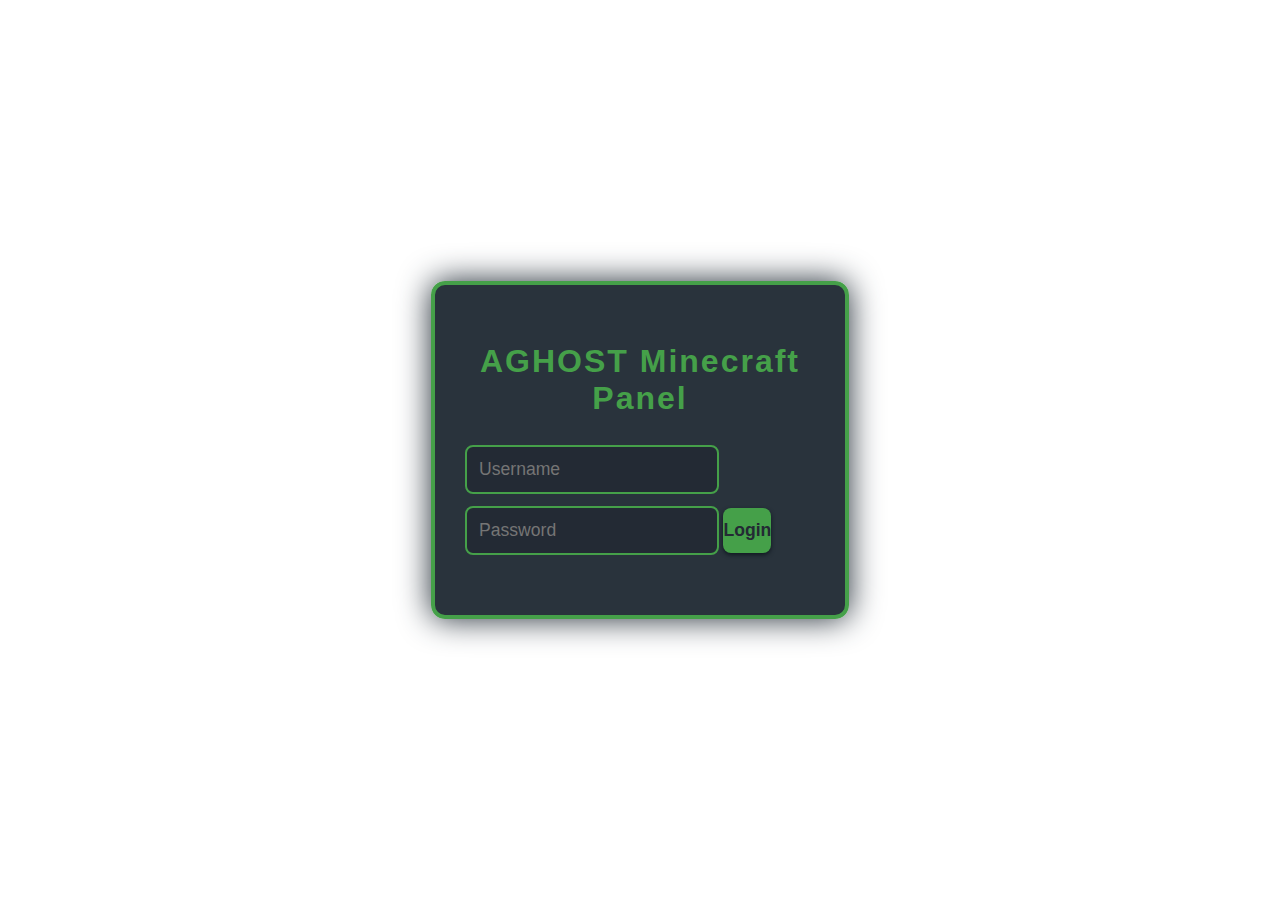
<file: index.html>
<!DOCTYPE html>
<html lang="en">
<head>
  <meta charset="UTF-8">
  <title>Minecraft AGHOST Panel - Login</title>
  <meta name="viewport" content="width=device-width, initial-scale=1">
  <link rel="stylesheet" href="style.css">
</head>
<body>
  <div class="centered">
    <div class="panel-box">
      <h1>AGHOST Minecraft Panel</h1>
      <form id="loginForm">
        <input type="text" id="username" placeholder="Username" required>
        <input type="password" id="password" placeholder="Password" required>
        <button type="submit">Login</button>
        <p id="error-msg"></p>
      </form>
    </div>
  </div>
  <script src="login.js"></script>
</body>
</html>
</file>
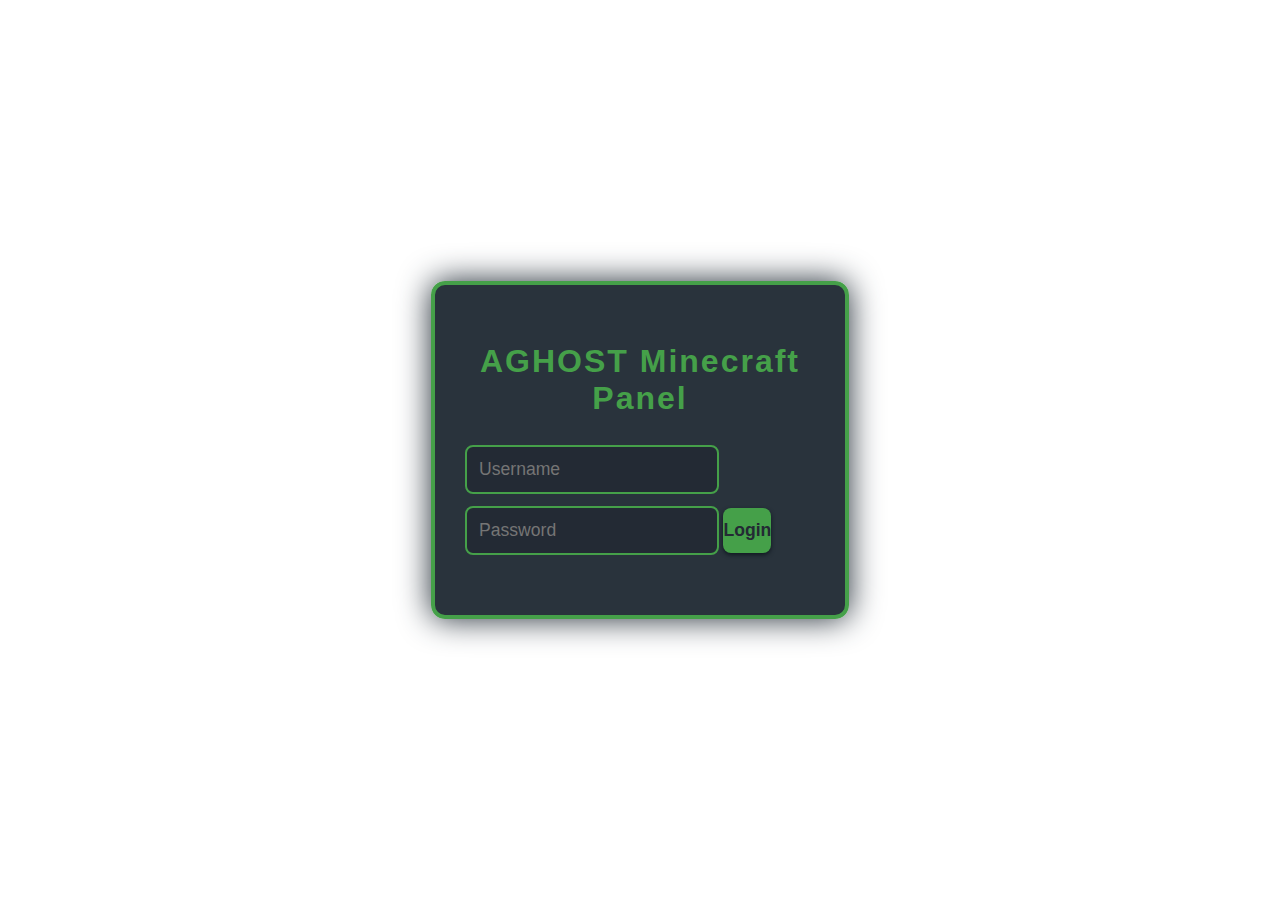
<file: admin-panel.html>
<!DOCTYPE html>
<html lang="en">
<head>
  <meta charset="UTF-8">
  <title>AGHOST Admin Panel</title>
  <meta name="viewport" content="width=device-width, initial-scale=1">
  <link rel="stylesheet" href="style.css">
</head>
<body>
  <div class="main-layout">
    <nav class="sidebar">
      <h2>AGHOST</h2>
      <ul>
        <li><a href="dashboard.html">Dashboard</a></li>
        <li><a href="server-control.html">Server Control</a></li>
        <li><a href="admin-panel.html">Admin Panel</a></li>
        <li><button onclick="logout()">Logout</button></li>
      </ul>
    </nav>
    <main class="content">
      <h1>Admin Panel</h1>
      <p>Only visible to <b>owner</b> and <b>admin</b> users.</p>
      <h2>Panel Controls</h2>
      <button onclick="alert('User management coming soon!')">Manage Users</button>
      <button onclick="alert('Server settings coming soon!')">Server Settings</button>
      <button onclick="alert('Logs coming soon!')">View Logs</button>
    </main>
  </div>
  <script>
    window.onload = function() {
      const role = localStorage.getItem('aghostRole');
      if (role !== "owner" && role !== "admin") {
        window.location.href = "dashboard.html";
      }
    };
    function logout() {
      localStorage.removeItem('aghostUser');
      localStorage.removeItem('aghostRole');
      window.location.href = "index.html";
    }
  </script>
</body>
</html>
</file>
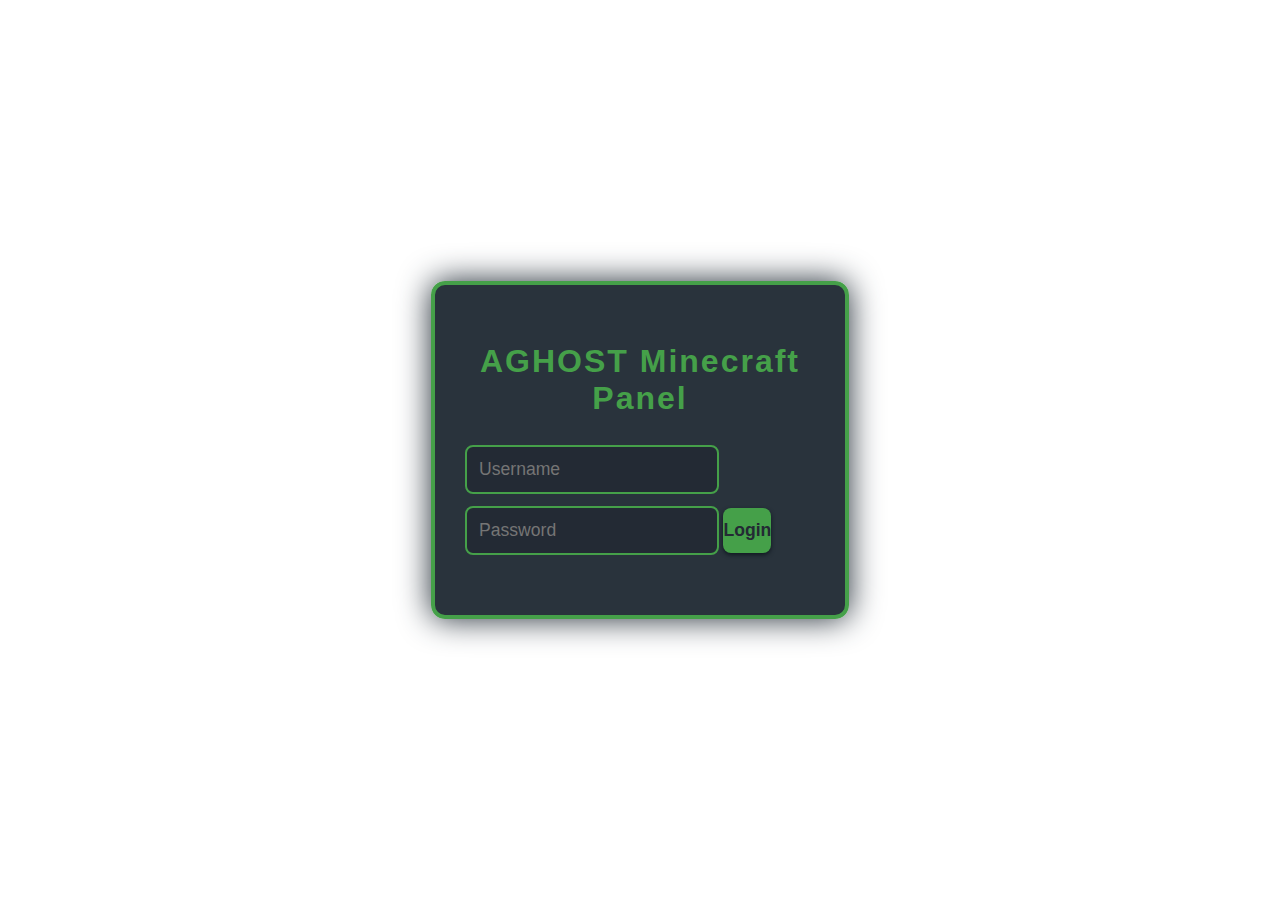
<file: dashboard.html>
<!DOCTYPE html>
<html lang="en">
<head>
  <meta charset="UTF-8">
  <title>Minecraft AGHOST Dashboard</title>
  <meta name="viewport" content="width=device-width, initial-scale=1">
  <link rel="stylesheet" href="style.css">
</head>
<body>
  <div class="header">AGHOST Minecraft Panel</div>
  <div class="main-layout">
    <nav class="sidebar">
      <h2>AGHOST</h2>
      <ul>
        <li><a href="dashboard.html">Dashboard</a></li>
        <li><a href="server-control.html">Server Control</a></li>
        <li id="adminPanelLink" style="display:none;"><a href="admin-panel.html">Admin Panel</a></li>
        <li><a href="chat-console.html">Server Chat</a></li>
        <li><a href="profile.html">Profile</a></li>
        <li><button onclick="logout()">Logout</button></li>
      </ul>
    </nav>
    <main class="content">
      <h1>
        <img src="https://static.wikia.nocookie.net/minecraft_gamepedia/images/8/80/Grass_Block.png" class="icon-mc" alt="Minecraft"> Welcome, <span id="userDisplay"></span>!
      </h1>
      <div class="panel-info">
        <p>Theme: <strong>Minecraft</strong></p>
        <p>Status: <span class="status-online">Online</span></p>
        <p>Role: <span id="roleDisplay"></span></p>
        <p>Coins: <span id="coinsDisplay"></span></p>
        <p>Rank: <span id="rankDisplay"></span></p>
      </div>
      <button onclick="gitCloneReward()" style="margin-top:30px;">Git Clone (Get Coins)</button>
      <p id="cloneMsg"></p>
    </main>
  </div>
  <script src="dashboard.js"></script>
</body>
</html>
</file>
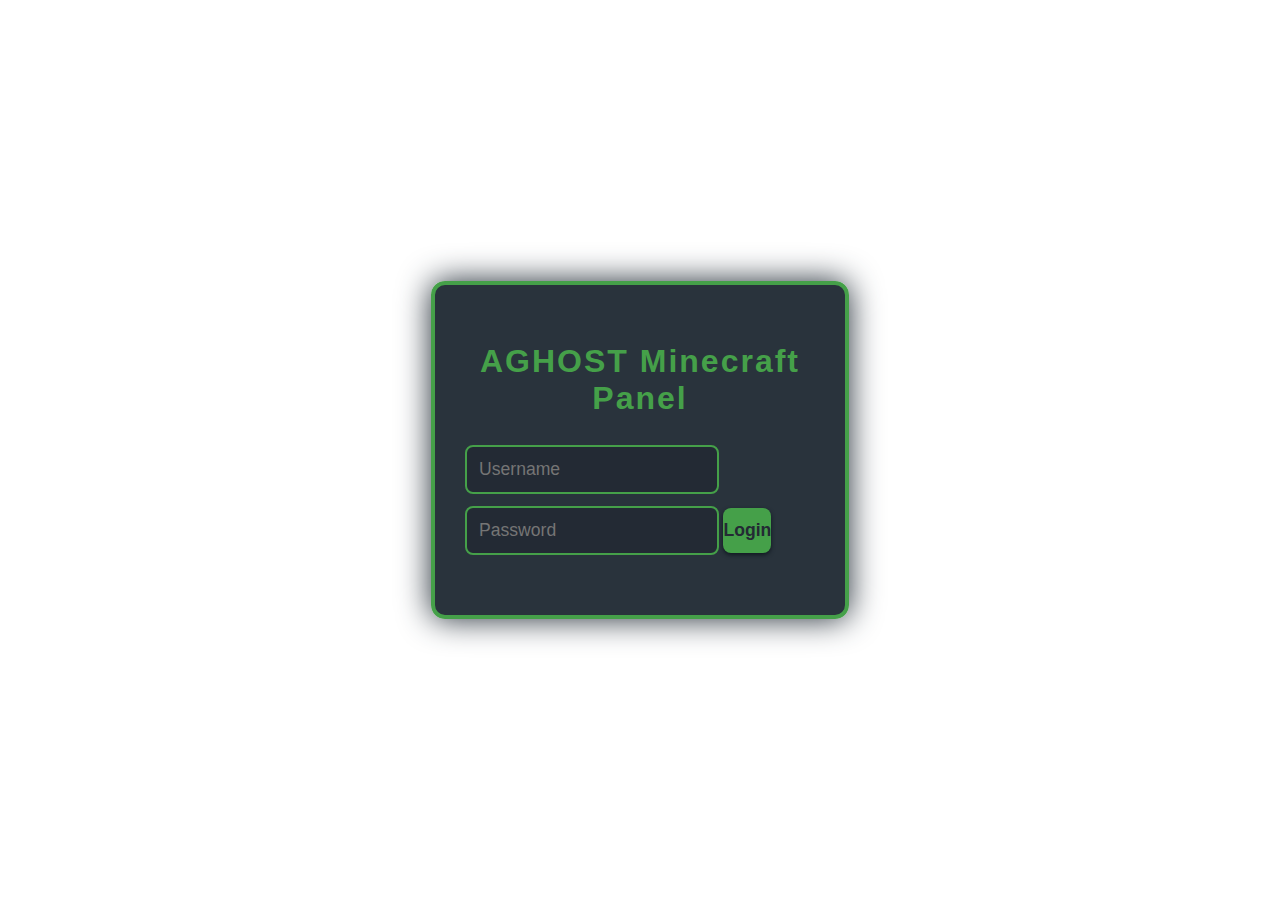
<file: profile.html>
<!DOCTYPE html>
<html lang="en">
<head>
  <meta charset="UTF-8">
  <title>Profile - AGHOST Panel</title>
  <meta name="viewport" content="width=device-width, initial-scale=1">
  <link rel="stylesheet" href="style.css">
</head>
<body>
  <div class="header">AGHOST Minecraft Panel</div>
  <div class="main-layout">
    <nav class="sidebar">
      <h2>AGHOST</h2>
      <ul>
        <li><a href="dashboard.html">Dashboard</a></li>
        <li><a href="server-control.html">Server Control</a></li>
        <li id="adminPanelLink" style="display:none;"><a href="admin-panel.html">Admin Panel</a></li>
        <li><a href="chat-console.html">Server Chat</a></li>
        <li><a href="profile.html">Profile</a></li>
        <li><button onclick="logout()">Logout</button></li>
      </ul>
    </nav>
    <main class="content">
      <h1>User Profile</h1>
      <p><strong>Username:</strong> <span id="profileUser"></span></p>
      <p><strong>Role:</strong> <span id="profileRole"></span></p>
      <p><strong>Coins:</strong> <span id="profileCoins"></span></p>
      <p><strong>Rank:</strong> <span id="profileRank"></span></p>
    </main>
  </div>
  <script>
    window.onload = function() {
      const user = localStorage.getItem("aghostUser");
      const role = localStorage.getItem("aghostRole");
      const coins = localStorage.getItem("aghostCoins");
      const rank = localStorage.getItem("aghostRank");
      if (!user || !role) {
        window.location.href = "index.html";
      } else {
        document.getElementById("profileUser").textContent = user;
        document.getElementById("profileRole").textContent = role;
        document.getElementById("profileCoins").textContent = coins;
        document.getElementById("profileRank").textContent = rank;
        if (role === "owner" || role === "admin") {
          document.getElementById('adminPanelLink').style.display = "block";
        }
      }
    }
    function logout() {
      localStorage.removeItem('aghostUser');
      localStorage.removeItem('aghostRole');
      localStorage.removeItem('aghostCoins');
      localStorage.removeItem('aghostRank');
      window.location.href = "index.html";
    }
  </script>
</body>
</html>
</file>
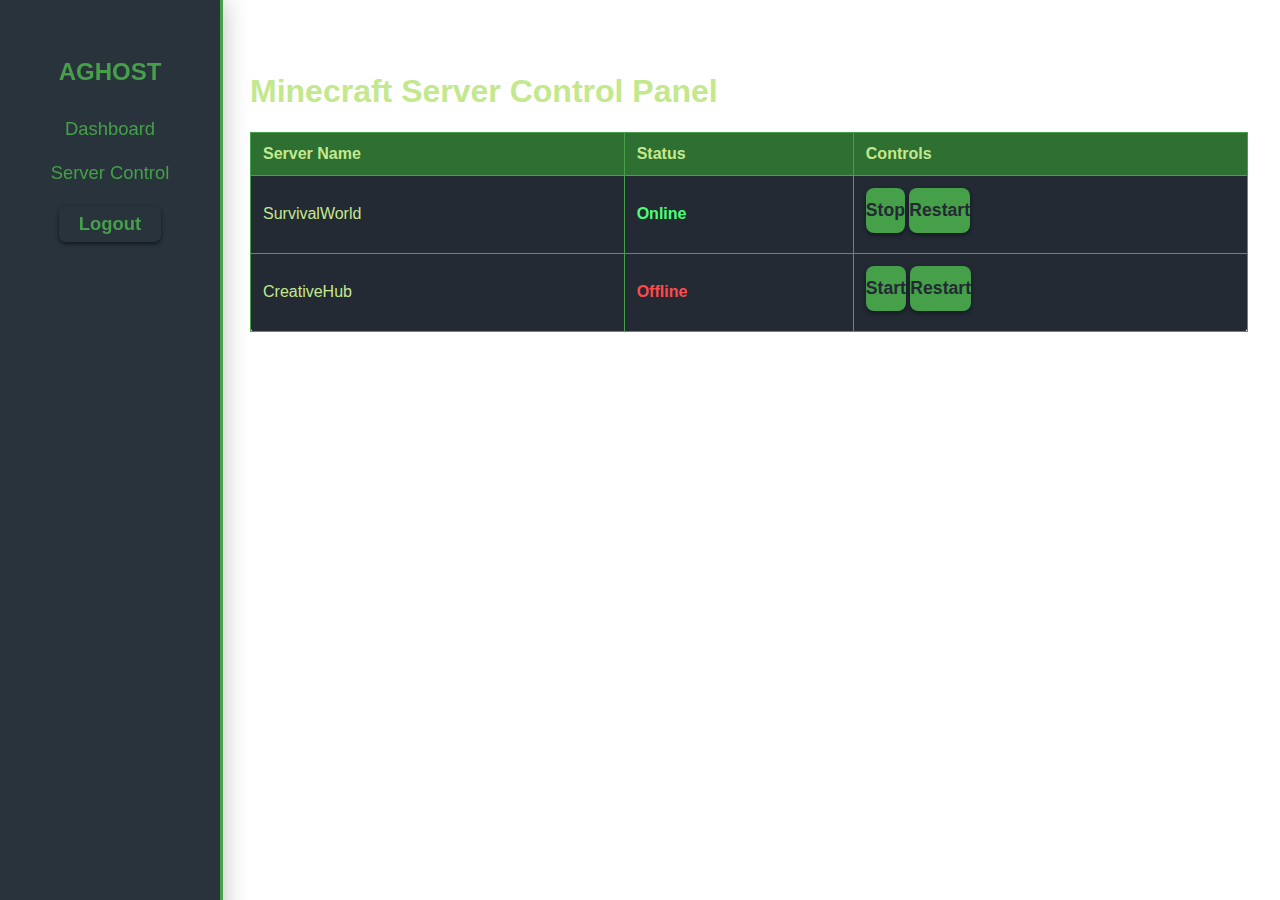
<file: server-control.html>
<!DOCTYPE html>
<html lang="en">
<head>
  <meta charset="UTF-8">
  <title>AGHOST Server Control</title>
  <meta name="viewport" content="width=device-width, initial-scale=1">
  <link rel="stylesheet" href="style.css">
</head>
<body>
  <div class="main-layout">
    <nav class="sidebar">
      <h2>AGHOST</h2>
      <ul>
        <li><a href="dashboard.html">Dashboard</a></li>
        <li><a href="server-control.html">Server Control</a></li>
        <li id="adminPanelLink" style="display:none;"><a href="admin-panel.html">Admin Panel</a></li>
        <li><button onclick="logout()">Logout</button></li>
      </ul>
    </nav>
    <main class="content">
      <h1>Minecraft Server Control Panel</h1>
      <table>
        <tr><th>Server Name</th><th>Status</th><th>Controls</th></tr>
        <tr>
          <td>SurvivalWorld</td>
          <td id="server1status"><span class="status-online">Online</span></td>
          <td>
            <button onclick="toggleServer('server1')">Stop</button>
            <button onclick="restartServer('server1')">Restart</button>
          </td>
        </tr>
        <tr>
          <td>CreativeHub</td>
          <td id="server2status"><span class="status-offline">Offline</span></td>
          <td>
            <button onclick="toggleServer('server2')">Start</button>
            <button onclick="restartServer('server2')">Restart</button>
          </td>
        </tr>
      </table>
    </main>
  </div>
  <script>
    window.onload = function() {
      const role = localStorage.getItem('aghostRole');
      if (role === "owner" || role === "admin") {
        document.getElementById('adminPanelLink').style.display = "block";
      }
    };
    function logout() {
      localStorage.removeItem('aghostUser');
      localStorage.removeItem('aghostRole');
      window.location.href = "index.html";
    }
    function toggleServer(server) {
      let statusEl = document.getElementById(server + "status");
      if (statusEl.innerText.includes("Online")) {
        statusEl.innerHTML = "<span class='status-offline'>Offline</span>";
        alert("Server stopped!");
      } else {
        statusEl.innerHTML = "<span class='status-online'>Online</span>";
        alert("Server started!");
      }
    }
    function restartServer(server) {
      let statusEl = document.getElementById(server + "status");
      statusEl.innerHTML = "<span class='status-online'>Online</span>";
      alert("Server restarted!");
    }
  </script>
</body>
</html>
</file>
<file: style.css>
body {
  background: url('https://wallpapercave.com/wp/wp2566004.png') repeat;
  color: #c3e88d; /* Minecraft grass green for text */
  font-family: 'Minecraft', 'Segoe UI', Arial, sans-serif;
  margin: 0;
}
@font-face {
  font-family: 'Minecraft';
  src: url('https://fonts.cdnfonts.com/s/16170/Minecraft.ttf') format('truetype');
}
.centered {
  display: flex; align-items: center; justify-content: center; height: 100vh;
}
.panel-box {
  background: rgba(34,44,54,0.97);
  border: 4px solid #45a049;
  border-radius: 14px;
  box-shadow: 0 0 32px #222c36;
  padding: 36px 30px 30px;
  width: 350px;
}
.panel-box h1 {
  color: #45a049;
  font-family: 'Minecraft',Arial,sans-serif;
  text-align: center;
  margin-bottom: 28px;
  letter-spacing: 2px;
}
input[type="text"], input[type="password"] {
  background: #232a34;
  color: #c3e88d; /* Green text */
  border: 2px solid #45a049;
  border-radius: 8px;
  padding: 12px;
  font-size: 1.1em;
  margin-bottom: 12px;
  font-family: 'Minecraft',Arial,sans-serif;
}
button {
  padding: 12px 0;
  background: #45a049;
  color: #232a34;
  border: none;
  border-radius: 8px;
  font-family: 'Minecraft',Arial,sans-serif;
  font-size: 1.1em;
  cursor: pointer;
  font-weight: bold;
  margin-bottom: 8px;
  box-shadow: 0 2px 4px #101820;
}
button:hover { background: #2e7031; color: #fff; }
#error-msg { color: #ff4a4a; text-align: center; font-size: 1.1em; }
.sidebar {
  width: 220px; background: rgba(34,44,54,0.97); min-height: 100vh; padding: 38px 0 0 0; box-shadow: 0 0 24px #0004; position: fixed; left: 0; top: 0; bottom: 0;
  border-right: 3px solid #45a049;
}
.sidebar h2 {
  color: #45a049;
  font-family: 'Minecraft',Arial,sans-serif;
  text-align: center;
  margin-bottom: 32px;
}
.sidebar ul { list-style: none; padding: 0; }
.sidebar ul li { margin: 22px 0; text-align: center; }
.sidebar ul li a, .sidebar ul li button {
  color: #45a049; background: none; border: none; font-size: 1.15em; text-decoration: none; cursor: pointer; padding: 7px 20px; border-radius: 7px; font-family: 'Minecraft',Arial,sans-serif; transition: background 0.2s;
}
.sidebar ul li a:hover, .sidebar ul li button:hover {
  background: #232a34; color: #c3e88d;
}
.content {
  padding: 52px 32px 32px 250px; flex: 1;
}
.status-online { color: #4aff74; font-weight: bold; }
.status-offline { color: #ff4a4a; font-weight: bold; }
table {
  width: 100%; border-collapse: collapse; background: #232a34; margin-top: 18px; border-radius: 6px;
}
th, td { padding: 12px; border: 1px solid #45a049; text-align: left; font-family: 'Minecraft',Arial,sans-serif; color: #c3e88d; }
th { background: #2e7031; color: #c3e88d;}
@media (max-width: 700px) {
  .main-layout { flex-direction: column; }
  .sidebar { position: static; width: 100%; min-height: auto; padding: 16px 0; }
  .content { padding: 16px; }
}
</file>
